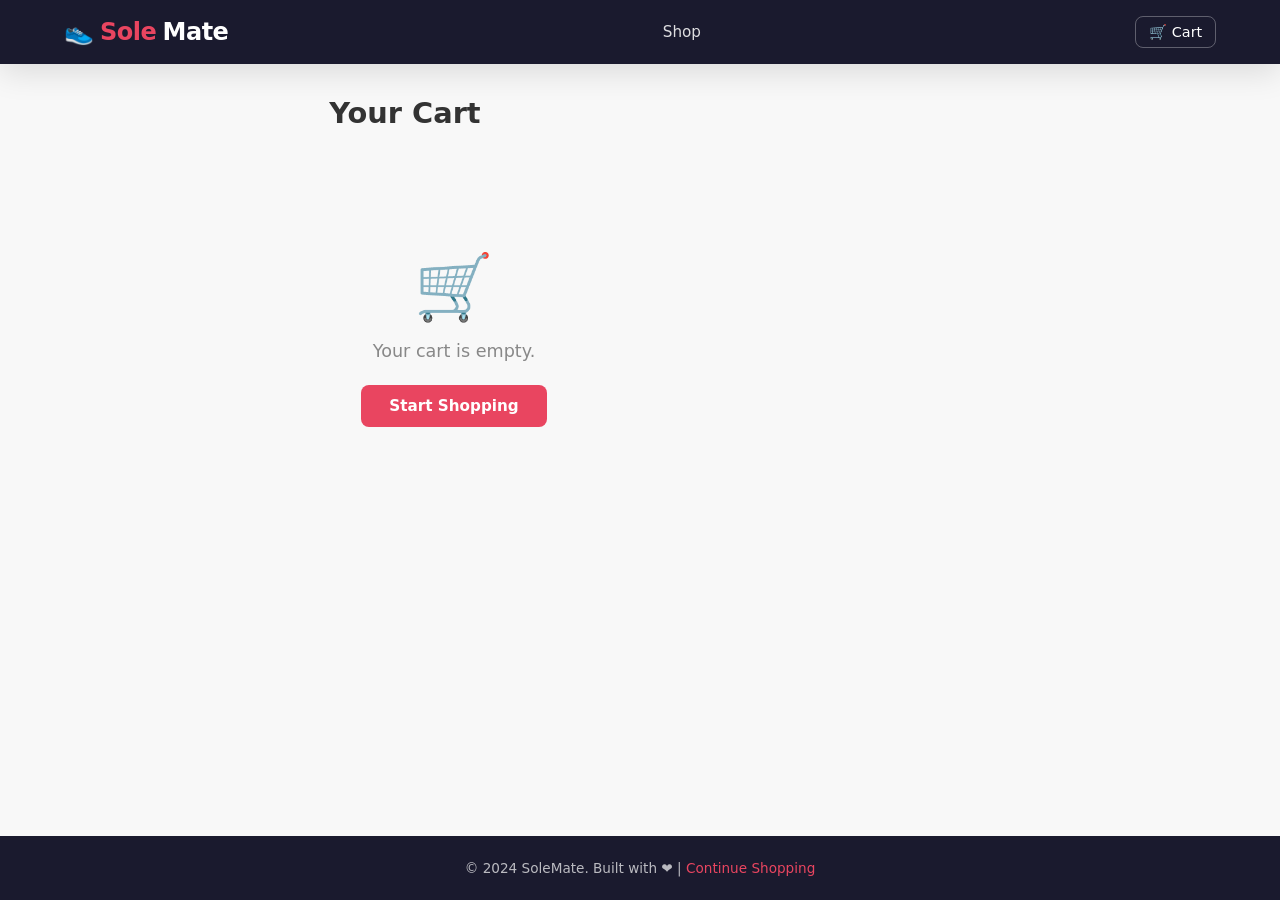
<file: ecommerce-shoes/cart.html>
<!DOCTYPE html>
<html lang="en">
<head>
  <meta charset="UTF-8" />
  <meta name="viewport" content="width=device-width, initial-scale=1.0" />
  <title>Cart – SoleMate</title>
  <link rel="stylesheet" href="styles.css" />
</head>
<body>

  <!-- ── Header ──────────────────────────────────────────────────────── -->
  <header>
    <div class="header-inner">
      <a href="index.html" class="logo">👟 <span>Sole</span>Mate</a>
      <nav>
        <a href="index.html">Shop</a>
      </nav>
      <div class="header-actions">
        <a href="cart.html" class="cart-link active">
          🛒 Cart
          <span id="cart-badge">0</span>
        </a>
      </div>
    </div>
  </header>

  <!-- ── Cart Page ────────────────────────────────────────────────────── -->
  <main class="cart-page" id="cart-root">
    <h1>Your Cart</h1>
    <div id="cart-content"></div>
  </main>

  <!-- ── Footer ──────────────────────────────────────────────────────── -->
  <footer>
    <p>&copy; 2024 SoleMate. Built with ❤️ | <a href="index.html">Continue Shopping</a></p>
  </footer>

  <!-- ── Checkout Modal ───────────────────────────────────────────────── -->
  <div id="checkout-overlay" class="hidden" style="
    position:fixed;inset:0;background:rgba(0,0,0,0.5);z-index:200;
    display:flex;align-items:center;justify-content:center;">
    <div style="background:#fff;border-radius:8px;padding:2rem;max-width:420px;width:90%;text-align:center;">
      <div style="font-size:3rem">✅</div>
      <h2 style="margin:.75rem 0 .5rem;font-size:1.4rem">Order Placed!</h2>
      <p style="color:var(--muted);font-size:.9rem">Thank you for your purchase. Your shoes are on their way!</p>
      <a href="index.html" class="btn btn-primary" style="margin-top:1.25rem;display:inline-flex" id="close-modal">
        Continue Shopping
      </a>
    </div>
  </div>

  <script src="app.js"></script>
  <script>
    function renderCart() {
      const cartRoot = document.getElementById("cart-root");
      const content  = document.getElementById("cart-content");
      const cart = getCart();

      if (cart.length === 0) {
        content.innerHTML = `
          <div class="empty-cart">
            <div class="icon">🛒</div>
            <p>Your cart is empty.</p>
            <a href="index.html" class="btn btn-primary">Start Shopping</a>
          </div>`;
        return;
      }

      const subtotal  = getCartTotal();
      const shipping  = subtotal > 100 ? 0 : 9.99;
      const tax       = subtotal * 0.08;
      const total     = subtotal + shipping + tax;

      const itemsHtml = cart.map(item => {
        const p = products.find(x => x.id === item.productId);
        if (!p) return "";
        return `
          <div class="cart-item" data-id="${p.id}" data-size="${item.size}" data-color="${item.color}">
            <img src="${p.image}" alt="${p.name}" />
            <div class="cart-item-info">
              <div class="cart-item-name">${p.name}</div>
              <div class="cart-item-meta">Size ${item.size} · ${item.color}</div>
              <div class="cart-item-price">$${(p.price * item.quantity).toFixed(2)}</div>
              <div class="cart-item-controls">
                <button class="qty-btn" data-action="dec">−</button>
                <span>${item.quantity}</span>
                <button class="qty-btn" data-action="inc">+</button>
              </div>
            </div>
            <button class="remove-btn" title="Remove">✕</button>
          </div>
        `;
      }).join("");

      content.innerHTML = `
        <div class="cart-items">${itemsHtml}</div>
        <aside class="cart-summary">
          <h2>Order Summary</h2>
          <div class="summary-row"><span>Subtotal</span><span>$${subtotal.toFixed(2)}</span></div>
          <div class="summary-row"><span>Shipping</span><span>${shipping === 0 ? "FREE" : "$" + shipping.toFixed(2)}</span></div>
          <div class="summary-row"><span>Tax (8%)</span><span>$${tax.toFixed(2)}</span></div>
          <div class="summary-row total"><span>Total</span><span>$${total.toFixed(2)}</span></div>
          ${shipping > 0 ? `<p style="font-size:.78rem;color:var(--muted);margin-top:.5rem">Add $${(100 - subtotal).toFixed(2)} more for free shipping!</p>` : '<p style="font-size:.78rem;color:#2e7d32;margin-top:.5rem">🎉 You qualify for free shipping!</p>'}
          <button class="btn btn-primary" id="checkout-btn">Checkout →</button>
          <a href="index.html" class="btn btn-outline" style="margin-top:.5rem;display:flex;justify-content:center">Continue Shopping</a>
        </aside>
      `;

      // Quantity & remove handlers
      content.querySelectorAll(".cart-item").forEach(row => {
        const id    = parseInt(row.dataset.id, 10);
        const size  = parseInt(row.dataset.size, 10);
        const color = row.dataset.color;

        row.querySelector("[data-action='inc']").addEventListener("click", () => {
          const item = getCart().find(i => i.productId === id && i.size === size && i.color === color);
          if (item) { updateQuantity(id, size, color, item.quantity + 1); renderCart(); }
        });
        row.querySelector("[data-action='dec']").addEventListener("click", () => {
          const item = getCart().find(i => i.productId === id && i.size === size && i.color === color);
          if (item) { updateQuantity(id, size, color, item.quantity - 1); renderCart(); }
        });
        row.querySelector(".remove-btn").addEventListener("click", () => {
          removeFromCart(id, size, color);
          showToast("Item removed from cart.", "error");
          renderCart();
        });
      });

      document.getElementById("checkout-btn").addEventListener("click", () => {
        saveCart([]);
        document.getElementById("checkout-overlay").classList.remove("hidden");
        document.getElementById("checkout-overlay").style.display = "flex";
      });
    }

    document.getElementById("close-modal").addEventListener("click", () => {
      location.href = "index.html";
    });

    renderCart();
  </script>

</body>
</html>
</file>
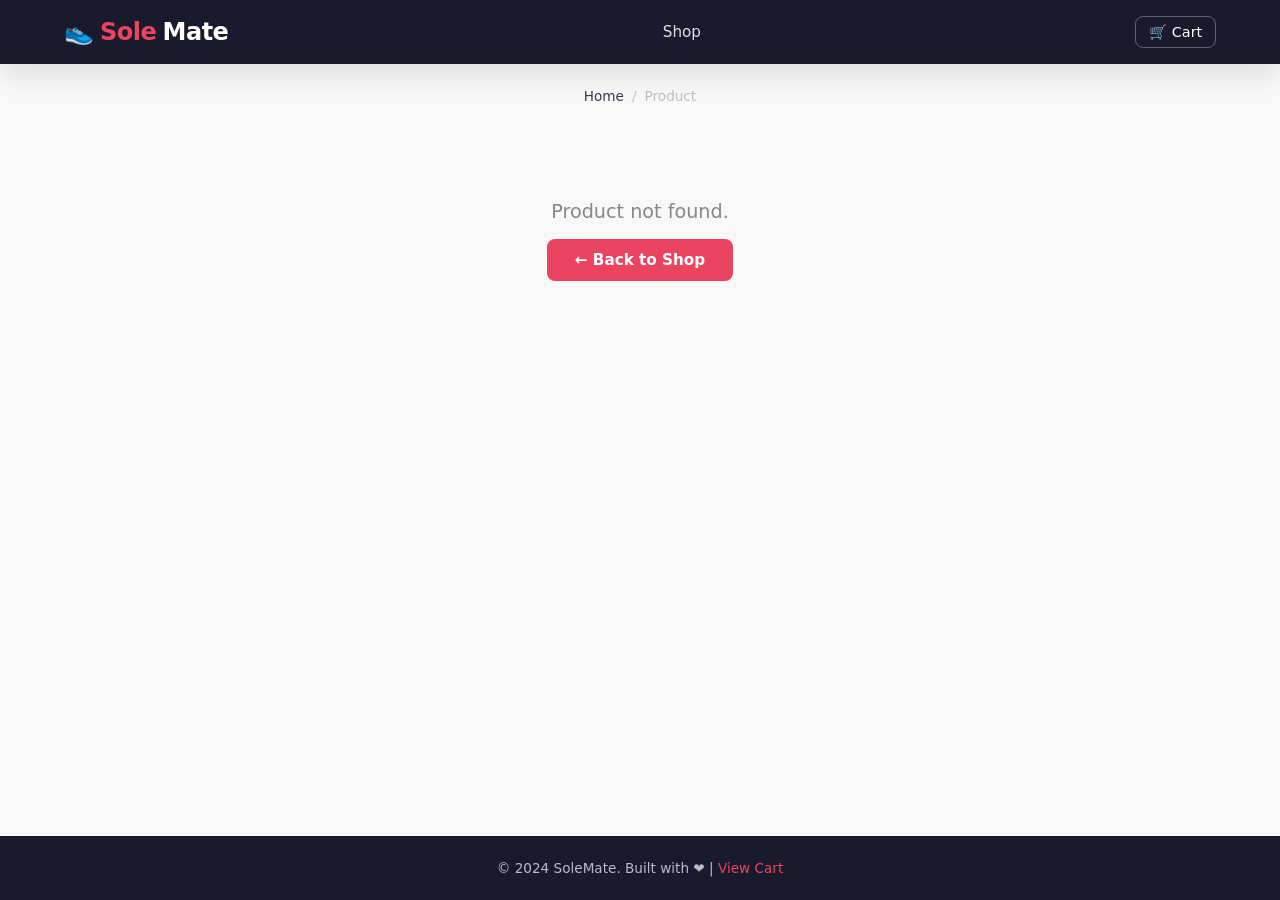
<file: ecommerce-shoes/product.html>
<!DOCTYPE html>
<html lang="en">
<head>
  <meta charset="UTF-8" />
  <meta name="viewport" content="width=device-width, initial-scale=1.0" />
  <title>Product – SoleMate</title>
  <link rel="stylesheet" href="styles.css" />
</head>
<body>

  <!-- ── Header ──────────────────────────────────────────────────────── -->
  <header>
    <div class="header-inner">
      <a href="index.html" class="logo">👟 <span>Sole</span>Mate</a>
      <nav>
        <a href="index.html">Shop</a>
      </nav>
      <div class="header-actions">
        <a href="cart.html" class="cart-link">
          🛒 Cart
          <span id="cart-badge">0</span>
        </a>
      </div>
    </div>
  </header>

  <!-- ── Breadcrumb ───────────────────────────────────────────────────── -->
  <nav class="breadcrumb" aria-label="breadcrumb">
    <a href="index.html">Home</a>
    <span>/</span>
    <span id="bc-product">Product</span>
  </nav>

  <!-- ── Product Detail ───────────────────────────────────────────────── -->
  <section class="product-detail" id="product-detail">
    <p style="grid-column:1/-1;color:var(--muted);padding:3rem 0">Loading product…</p>
  </section>

  <!-- ── Footer ──────────────────────────────────────────────────────── -->
  <footer>
    <p>&copy; 2024 SoleMate. Built with ❤️ | <a href="cart.html">View Cart</a></p>
  </footer>

  <script src="app.js"></script>
  <script>
    const params = new URLSearchParams(location.search);
    const productId = parseInt(params.get("id"), 10);
    const product = products.find(p => p.id === productId);

    const section = document.getElementById("product-detail");

    if (!product) {
      section.innerHTML = `
        <div style="grid-column:1/-1;text-align:center;padding:4rem 0">
          <p style="font-size:1.2rem;color:var(--muted)">Product not found.</p>
          <a href="index.html" class="btn btn-primary" style="margin-top:1rem;display:inline-flex">← Back to Shop</a>
        </div>`;
    } else {
      document.title = `${product.name} – SoleMate`;
      document.getElementById("bc-product").textContent = product.name;

      let selectedSize  = product.sizes[2];
      let selectedColor = product.colors[0];
      let quantity = 1;

      section.innerHTML = `
        <div class="detail-img">
          <img src="${product.image}" alt="${product.name}" />
        </div>
        <div class="detail-info">
          <div class="detail-brand">${product.brand} · ${product.category}</div>
          <h1 class="detail-name">${product.name}</h1>
          <div class="detail-rating">
            ${renderStars(product.rating)}
            <span>${product.rating} (${product.reviews} reviews)</span>
          </div>
          <div class="detail-price">$${product.price.toFixed(2)}</div>
          <p class="detail-description">${product.description}</p>

          <div>
            <div class="option-label">Size: <span id="size-label">${selectedSize}</span></div>
            <div class="size-grid" id="size-grid">
              ${product.sizes.map(s => `
                <button class="size-btn${s === selectedSize ? ' selected' : ''}" data-size="${s}">${s}</button>
              `).join("")}
            </div>
          </div>

          <div>
            <div class="option-label">Color: <span id="color-label">${selectedColor}</span></div>
            <div class="color-grid" id="color-grid">
              ${product.colors.map(c => `
                <button class="color-btn${c === selectedColor ? ' selected' : ''}" data-color="${c}">${c}</button>
              `).join("")}
            </div>
          </div>

          <div>
            <div class="option-label">Quantity</div>
            <div class="qty-row">
              <button class="qty-btn" id="qty-minus">−</button>
              <span id="qty-display">${quantity}</span>
              <button class="qty-btn" id="qty-plus">+</button>
            </div>
          </div>

          <div class="detail-actions">
            <button class="btn btn-primary" id="add-cart-btn">🛒 Add to Cart</button>
            <a href="index.html" class="btn btn-outline">← Back</a>
          </div>
        </div>
      `;

      // Size selection
      document.getElementById("size-grid").addEventListener("click", e => {
        const btn = e.target.closest(".size-btn");
        if (!btn) return;
        document.querySelectorAll(".size-btn").forEach(b => b.classList.remove("selected"));
        btn.classList.add("selected");
        selectedSize = parseInt(btn.dataset.size, 10);
        document.getElementById("size-label").textContent = selectedSize;
      });

      // Color selection
      document.getElementById("color-grid").addEventListener("click", e => {
        const btn = e.target.closest(".color-btn");
        if (!btn) return;
        document.querySelectorAll(".color-btn").forEach(b => b.classList.remove("selected"));
        btn.classList.add("selected");
        selectedColor = btn.dataset.color;
        document.getElementById("color-label").textContent = selectedColor;
      });

      // Quantity
      document.getElementById("qty-minus").addEventListener("click", () => {
        if (quantity > 1) { quantity--; document.getElementById("qty-display").textContent = quantity; }
      });
      document.getElementById("qty-plus").addEventListener("click", () => {
        quantity++;
        document.getElementById("qty-display").textContent = quantity;
      });

      // Add to cart
      document.getElementById("add-cart-btn").addEventListener("click", () => {
        addToCart(product.id, selectedSize, selectedColor, quantity);
        showToast(`${product.name} (Size ${selectedSize}) added to cart!`);
      });
    }
  </script>

</body>
</html>
</file>
<file: ecommerce-shoes/styles.css>
/* ─── Reset & Base ────────────────────────────────────────────────────── */
*, *::before, *::after { box-sizing: border-box; margin: 0; padding: 0; }

:root {
  --primary:   #1a1a2e;
  --accent:    #e94560;
  --light-bg:  #f8f8f8;
  --white:     #ffffff;
  --text:      #333333;
  --muted:     #888888;
  --border:    #e0e0e0;
  --radius:    8px;
  --shadow:    0 2px 12px rgba(0,0,0,.08);
  --shadow-lg: 0 8px 32px rgba(0,0,0,.12);
}

body {
  font-family: 'Segoe UI', system-ui, sans-serif;
  color: var(--text);
  background: var(--light-bg);
  min-height: 100vh;
  display: flex;
  flex-direction: column;
}

a { color: inherit; text-decoration: none; }
img { max-width: 100%; display: block; }

/* ─── Header ──────────────────────────────────────────────────────────── */
header {
  background: var(--primary);
  color: var(--white);
  position: sticky;
  top: 0;
  z-index: 100;
  box-shadow: var(--shadow-lg);
}

.header-inner {
  max-width: 1200px;
  margin: 0 auto;
  padding: 0 1.5rem;
  height: 64px;
  display: flex;
  align-items: center;
  justify-content: space-between;
  gap: 1rem;
}

.logo {
  font-size: 1.5rem;
  font-weight: 700;
  letter-spacing: -0.5px;
  display: flex;
  align-items: center;
  gap: 0.4rem;
}
.logo span { color: var(--accent); }

nav { display: flex; gap: 1.5rem; font-size: 0.95rem; }
nav a { opacity: 0.85; transition: opacity 0.2s; }
nav a:hover, nav a.active { opacity: 1; color: var(--accent); }

.header-actions { display: flex; align-items: center; gap: 1rem; }

.cart-link {
  position: relative;
  display: flex;
  align-items: center;
  gap: 0.4rem;
  padding: 0.4rem 0.8rem;
  border: 1px solid rgba(255,255,255,0.3);
  border-radius: var(--radius);
  font-size: 0.9rem;
  transition: background 0.2s;
}
.cart-link:hover { background: rgba(255,255,255,0.1); }

#cart-badge {
  position: absolute;
  top: -6px; right: -6px;
  background: var(--accent);
  color: #fff;
  font-size: 0.7rem;
  font-weight: 700;
  min-width: 18px; height: 18px;
  border-radius: 50%;
  display: none;
  align-items: center;
  justify-content: center;
}

/* ─── Hero ────────────────────────────────────────────────────────────── */
.hero {
  background: linear-gradient(135deg, var(--primary) 0%, #16213e 60%, #0f3460 100%);
  color: var(--white);
  padding: 5rem 1.5rem;
  text-align: center;
}
.hero h1 { font-size: clamp(2rem, 5vw, 3.5rem); font-weight: 800; line-height: 1.15; }
.hero h1 span { color: var(--accent); }
.hero p { margin: 1rem auto 2rem; max-width: 520px; opacity: 0.8; font-size: 1.1rem; }
.btn {
  display: inline-flex;
  align-items: center;
  gap: 0.4rem;
  padding: 0.75rem 1.75rem;
  border-radius: var(--radius);
  font-weight: 600;
  font-size: 0.95rem;
  cursor: pointer;
  transition: transform 0.15s, box-shadow 0.15s;
  border: none;
}
.btn:hover { transform: translateY(-1px); box-shadow: 0 6px 20px rgba(0,0,0,0.2); }
.btn-primary { background: var(--accent); color: #fff; }
.btn-secondary { background: #fff; color: var(--primary); }
.btn-outline {
  background: transparent;
  color: var(--primary);
  border: 2px solid var(--primary);
}

/* ─── Filters / Toolbar ───────────────────────────────────────────────── */
.toolbar {
  max-width: 1200px;
  margin: 2rem auto 0;
  padding: 0 1.5rem;
  display: flex;
  flex-wrap: wrap;
  gap: 0.75rem;
  align-items: center;
  justify-content: space-between;
}
.filter-group { display: flex; gap: 0.5rem; flex-wrap: wrap; }
.filter-btn {
  padding: 0.4rem 1rem;
  border-radius: 20px;
  border: 1px solid var(--border);
  background: #fff;
  cursor: pointer;
  font-size: 0.875rem;
  transition: all 0.2s;
}
.filter-btn:hover, .filter-btn.active {
  background: var(--primary);
  color: #fff;
  border-color: var(--primary);
}
.sort-select {
  padding: 0.4rem 0.8rem;
  border: 1px solid var(--border);
  border-radius: var(--radius);
  background: #fff;
  font-size: 0.875rem;
  cursor: pointer;
}

/* ─── Product Grid ────────────────────────────────────────────────────── */
.product-grid {
  max-width: 1200px;
  margin: 1.5rem auto 3rem;
  padding: 0 1.5rem;
  display: grid;
  grid-template-columns: repeat(auto-fill, minmax(280px, 1fr));
  gap: 1.5rem;
}

.product-card {
  background: var(--white);
  border-radius: var(--radius);
  box-shadow: var(--shadow);
  overflow: hidden;
  transition: transform 0.2s, box-shadow 0.2s;
  display: flex;
  flex-direction: column;
}
.product-card:hover { transform: translateY(-4px); box-shadow: var(--shadow-lg); }

.product-img-wrap {
  position: relative;
  overflow: hidden;
  aspect-ratio: 4/3;
  background: #f0f0f0;
}
.product-img-wrap img {
  width: 100%; height: 100%;
  object-fit: cover;
  transition: transform 0.4s;
}
.product-card:hover .product-img-wrap img { transform: scale(1.05); }

.badge {
  position: absolute;
  top: 0.75rem; left: 0.75rem;
  background: var(--accent);
  color: #fff;
  font-size: 0.72rem;
  font-weight: 700;
  padding: 0.2rem 0.6rem;
  border-radius: 4px;
  text-transform: uppercase;
  letter-spacing: 0.5px;
}

.product-body { padding: 1.1rem; flex: 1; display: flex; flex-direction: column; gap: 0.4rem; }
.product-brand { font-size: 0.78rem; color: var(--muted); text-transform: uppercase; letter-spacing: 0.5px; }
.product-name { font-size: 1.05rem; font-weight: 600; }
.product-meta { display: flex; align-items: center; justify-content: space-between; margin-top: auto; padding-top: 0.8rem; }
.product-price { font-size: 1.2rem; font-weight: 700; color: var(--primary); }
.product-rating { display: flex; align-items: center; gap: 0.3rem; font-size: 0.82rem; color: var(--muted); }

.star { color: #ddd; }
.star.filled { color: #f5a623; }
.star.half { color: #f5a623; opacity: 0.6; }

.card-actions { padding: 0 1.1rem 1.1rem; display: flex; gap: 0.6rem; }
.card-actions .btn { flex: 1; justify-content: center; font-size: 0.85rem; padding: 0.55rem; }

/* ─── Product Detail ──────────────────────────────────────────────────── */
.product-detail {
  max-width: 1100px;
  margin: 2rem auto;
  padding: 0 1.5rem;
  display: grid;
  grid-template-columns: 1fr 1fr;
  gap: 3rem;
}

@media (max-width: 700px) {
  .product-detail { grid-template-columns: 1fr; }
}

.detail-img {
  border-radius: var(--radius);
  overflow: hidden;
  box-shadow: var(--shadow-lg);
  aspect-ratio: 1;
  background: #f0f0f0;
}
.detail-img img { width: 100%; height: 100%; object-fit: cover; }

.detail-info { display: flex; flex-direction: column; gap: 1rem; }
.detail-brand { font-size: 0.85rem; color: var(--muted); text-transform: uppercase; letter-spacing: 1px; }
.detail-name { font-size: 2rem; font-weight: 800; line-height: 1.2; }
.detail-price { font-size: 1.8rem; font-weight: 700; color: var(--accent); }
.detail-rating { display: flex; align-items: center; gap: 0.4rem; font-size: 0.9rem; color: var(--muted); }
.detail-description { color: #555; line-height: 1.7; }

.option-label { font-weight: 600; font-size: 0.9rem; margin-bottom: 0.4rem; }
.size-grid { display: flex; flex-wrap: wrap; gap: 0.5rem; }
.size-btn {
  width: 44px; height: 44px;
  border: 1px solid var(--border);
  background: #fff;
  border-radius: var(--radius);
  font-size: 0.85rem;
  cursor: pointer;
  transition: all 0.15s;
}
.size-btn:hover { border-color: var(--primary); }
.size-btn.selected { background: var(--primary); color: #fff; border-color: var(--primary); }

.color-grid { display: flex; flex-wrap: wrap; gap: 0.5rem; }
.color-btn {
  padding: 0.35rem 0.85rem;
  border: 1px solid var(--border);
  background: #fff;
  border-radius: 20px;
  font-size: 0.82rem;
  cursor: pointer;
  transition: all 0.15s;
}
.color-btn:hover { border-color: var(--primary); }
.color-btn.selected { background: var(--primary); color: #fff; border-color: var(--primary); }

.qty-row { display: flex; align-items: center; gap: 0.75rem; }
.qty-btn {
  width: 36px; height: 36px;
  border: 1px solid var(--border);
  background: #fff;
  border-radius: var(--radius);
  font-size: 1.1rem;
  cursor: pointer;
  transition: all 0.15s;
}
.qty-btn:hover { background: var(--primary); color: #fff; border-color: var(--primary); }
#qty-display { font-size: 1.1rem; font-weight: 600; min-width: 24px; text-align: center; }

.detail-actions { display: flex; gap: 0.75rem; flex-wrap: wrap; }
.detail-actions .btn { flex: 1; justify-content: center; }

/* ─── Cart ────────────────────────────────────────────────────────────── */
.cart-page {
  max-width: 1000px;
  margin: 2rem auto;
  padding: 0 1.5rem;
  display: grid;
  grid-template-columns: 1fr 340px;
  gap: 2rem;
  align-items: start;
}
@media (max-width: 760px) {
  .cart-page { grid-template-columns: 1fr; }
}

.cart-page h1 { font-size: 1.8rem; font-weight: 800; margin-bottom: 1.5rem; grid-column: 1 / -1; }

.cart-items { display: flex; flex-direction: column; gap: 1rem; }

.cart-item {
  background: #fff;
  border-radius: var(--radius);
  box-shadow: var(--shadow);
  padding: 1rem;
  display: flex;
  gap: 1rem;
  align-items: flex-start;
}
.cart-item img { width: 90px; height: 90px; object-fit: cover; border-radius: var(--radius); background: #f0f0f0; }

.cart-item-info { flex: 1; }
.cart-item-name { font-weight: 600; }
.cart-item-meta { font-size: 0.82rem; color: var(--muted); margin-top: 0.2rem; }
.cart-item-price { font-weight: 700; margin-top: 0.5rem; color: var(--primary); }

.cart-item-controls { display: flex; align-items: center; gap: 0.5rem; margin-top: 0.75rem; }
.cart-item-controls .qty-btn { width: 30px; height: 30px; font-size: 1rem; }
.cart-item-controls span { min-width: 20px; text-align: center; font-weight: 600; }

.remove-btn {
  margin-left: auto;
  background: none;
  border: none;
  color: var(--muted);
  cursor: pointer;
  font-size: 1.1rem;
  transition: color 0.2s;
  align-self: flex-start;
}
.remove-btn:hover { color: var(--accent); }

.cart-summary {
  background: #fff;
  border-radius: var(--radius);
  box-shadow: var(--shadow);
  padding: 1.5rem;
  position: sticky;
  top: 80px;
}
.cart-summary h2 { font-size: 1.2rem; font-weight: 700; margin-bottom: 1rem; }
.summary-row { display: flex; justify-content: space-between; font-size: 0.9rem; margin-bottom: 0.6rem; }
.summary-row.total { font-weight: 700; font-size: 1.1rem; padding-top: 0.6rem; border-top: 1px solid var(--border); margin-top: 0.4rem; }
.cart-summary .btn { width: 100%; justify-content: center; margin-top: 1rem; }

.empty-cart { text-align: center; padding: 4rem 2rem; grid-column: 1 / -1; }
.empty-cart p { font-size: 1.1rem; color: var(--muted); margin-bottom: 1.5rem; }
.empty-cart .icon { font-size: 4rem; margin-bottom: 1rem; }

/* ─── Footer ──────────────────────────────────────────────────────────── */
footer {
  background: var(--primary);
  color: rgba(255,255,255,0.7);
  text-align: center;
  padding: 1.5rem;
  font-size: 0.85rem;
  margin-top: auto;
}
footer a { color: var(--accent); }

/* ─── Toast ───────────────────────────────────────────────────────────── */
.toast {
  position: fixed;
  bottom: 1.5rem;
  left: 50%;
  transform: translateX(-50%) translateY(60px);
  background: var(--primary);
  color: #fff;
  padding: 0.8rem 1.5rem;
  border-radius: var(--radius);
  font-size: 0.9rem;
  font-weight: 500;
  box-shadow: var(--shadow-lg);
  transition: transform 0.3s ease;
  z-index: 9999;
  white-space: nowrap;
}
.toast.show { transform: translateX(-50%) translateY(0); }
.toast.toast-success { background: #2e7d32; }
.toast.toast-error   { background: #c62828; }

/* ─── Breadcrumb ──────────────────────────────────────────────────────── */
.breadcrumb {
  max-width: 1200px;
  margin: 1.5rem auto 0;
  padding: 0 1.5rem;
  font-size: 0.85rem;
  color: var(--muted);
  display: flex;
  gap: 0.5rem;
  align-items: center;
}
.breadcrumb a { color: var(--primary); }
.breadcrumb a:hover { color: var(--accent); }
.breadcrumb span { opacity: 0.5; }

/* ─── Utility ──────────────────────────────────────────────────────────── */
.section-title {
  max-width: 1200px;
  margin: 2rem auto 0;
  padding: 0 1.5rem;
  font-size: 1.5rem;
  font-weight: 700;
}
.text-muted { color: var(--muted); }
.hidden { display: none !important; }
</file>
